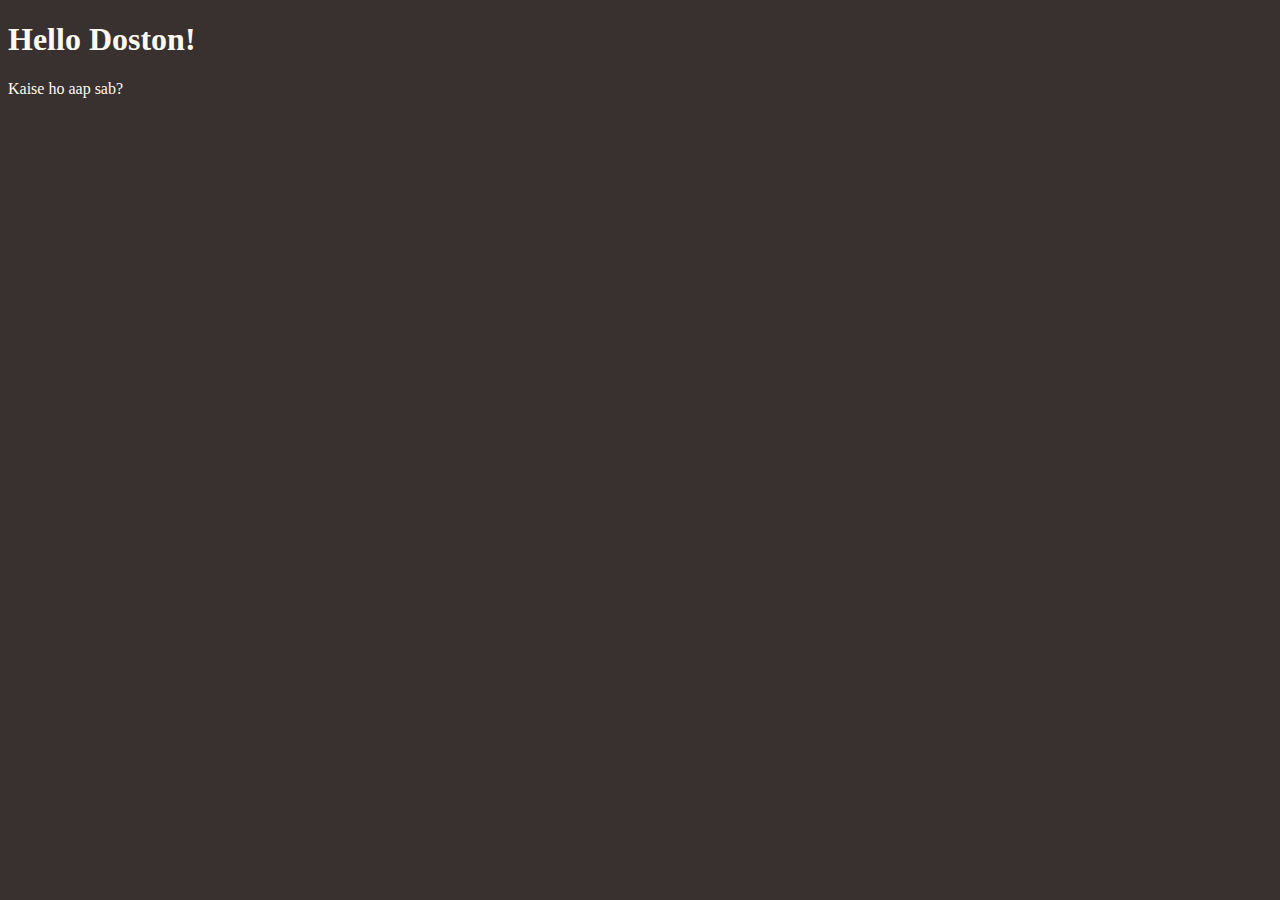
<file: Day10/index.html>
<!DOCTYPE html>
<html lang="en">
<head>
    <meta charset="UTF-8">
    <title>DOM Learning</title>
    <style>
        .bg-area{
            background-color: rgb(57, 48, 48);
        }
        .div1{
            color: floralwhite;
        }
    </style>
</head>
<body class="bg-area">
    <div id="parent" class="div1">
        <h1 class="heading">Hello Doston!</h1>
        <p>Kaise ho aap sab?</p>
    </div>
</body>
</html>
</file>
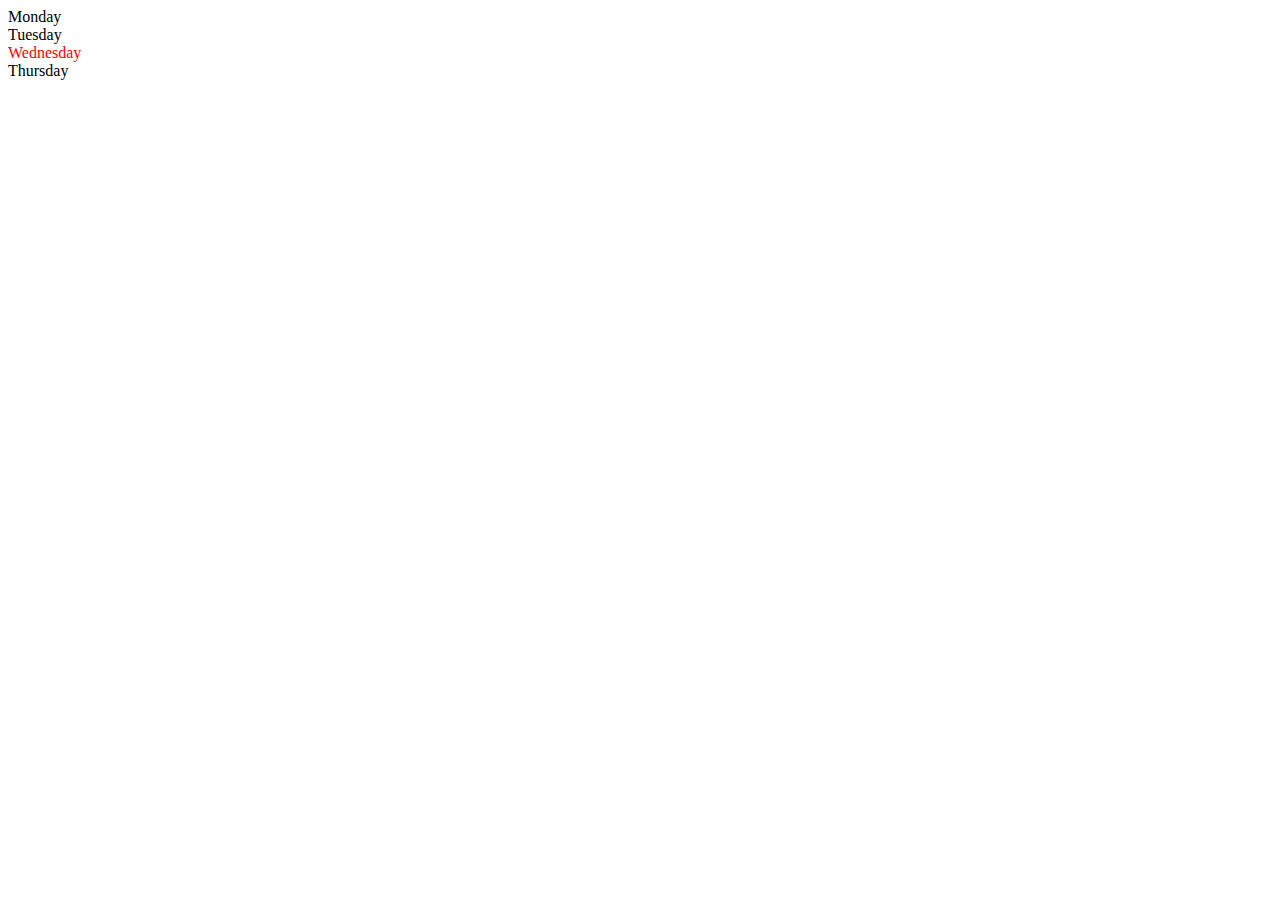
<file: Day11/one/index.html>
<!DOCTYPE html>
<html lang="en">
<head>
    <meta charset="UTF-8">
    <meta name="viewport" content="width=device-width, initial-scale=1.0">
    <title>How to create new element on DOM</title>
</head>
<body>
    <div class="parent">
        <div class="day">Monday</div>
        <div class="day">Tuesday</div>
        <div class="day">Wednesday</div>
        <div class="day">Thursday</div>
    </div>
</body>
<script>
    const parent = document.querySelector('.parent')
    //console.log(parent)
    //console.log(parent.children)
    //console.log(parent.children[1].innerHTML)

    for(let i=0; i<parent.children.length; i++)
     {
        //console.log(parent.children[i].innerHTML)
     }

     parent.children[2].style.color="red"
    //  console.log(parent.firstElementChild)
    //  console.log(parent.lastElementChild)

     const dayOne = document.querySelector('.day')
     //console.log(dayOne)
     //console.log(dayOne.parentElement)
     //console.log(dayOne.nextElementSibling)

     console.log("NODES: ",parent.childNodes)
</script>
</html>
</file>
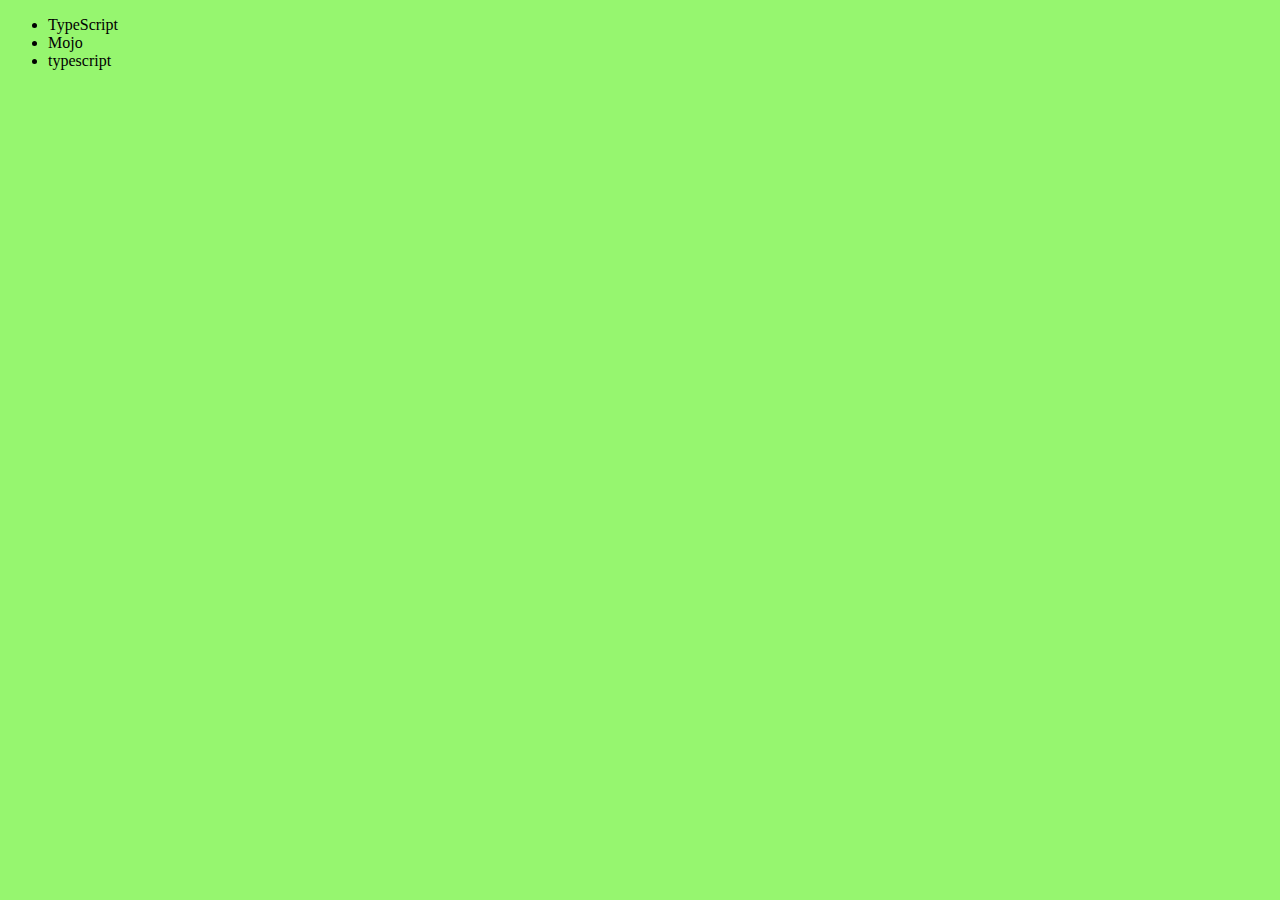
<file: Day11/three/index.html>
<!DOCTYPE html>
<html lang="en">
<head>
    <meta charset="UTF-8">
    <meta name="viewport" content="width=device-width, initial-scale=1.0">
    <title>Edit or remove element in dOM</title>
</head>
<body style="background-color: rgb(150, 246, 111);">
    <ul class="language">
        <li>JavaScript</li>
    </ul>
</body>
<script>
    function addLanguage(langName){
        const li = document.createElement('li');
        li.innerHTML = `${langName}`
        document.querySelector('.language').appendChild(li)
    }
    addLanguage("python")
    addLanguage("typescript")


    function addOptiLanguage(langName){
        const li = document.createElement('li');
        li.appendChild(document.createTextNode(langName))
        document.querySelector('.language').appendChild(li)
    }
    addOptiLanguage('golang')
    
    //Edit
    const secondLang = document.querySelector("li:nth-child(2)")
    console.log(secondLang);
    //secondLang.innerHTML = "Mojo"

    //edit
    const newli = document.createElement('li')
    newli.textContent = "Mojo"
    secondLang.replaceWith(newli)


    //edit
    const firstLang = document.querySelector("li:first-child")
    firstLang.outerHTML = '<li>TypeScript</li>'

    //remove
    const lastLang = document.querySelector('li:last-child')
    lastLang.remove()
</script>
</html>
</file>
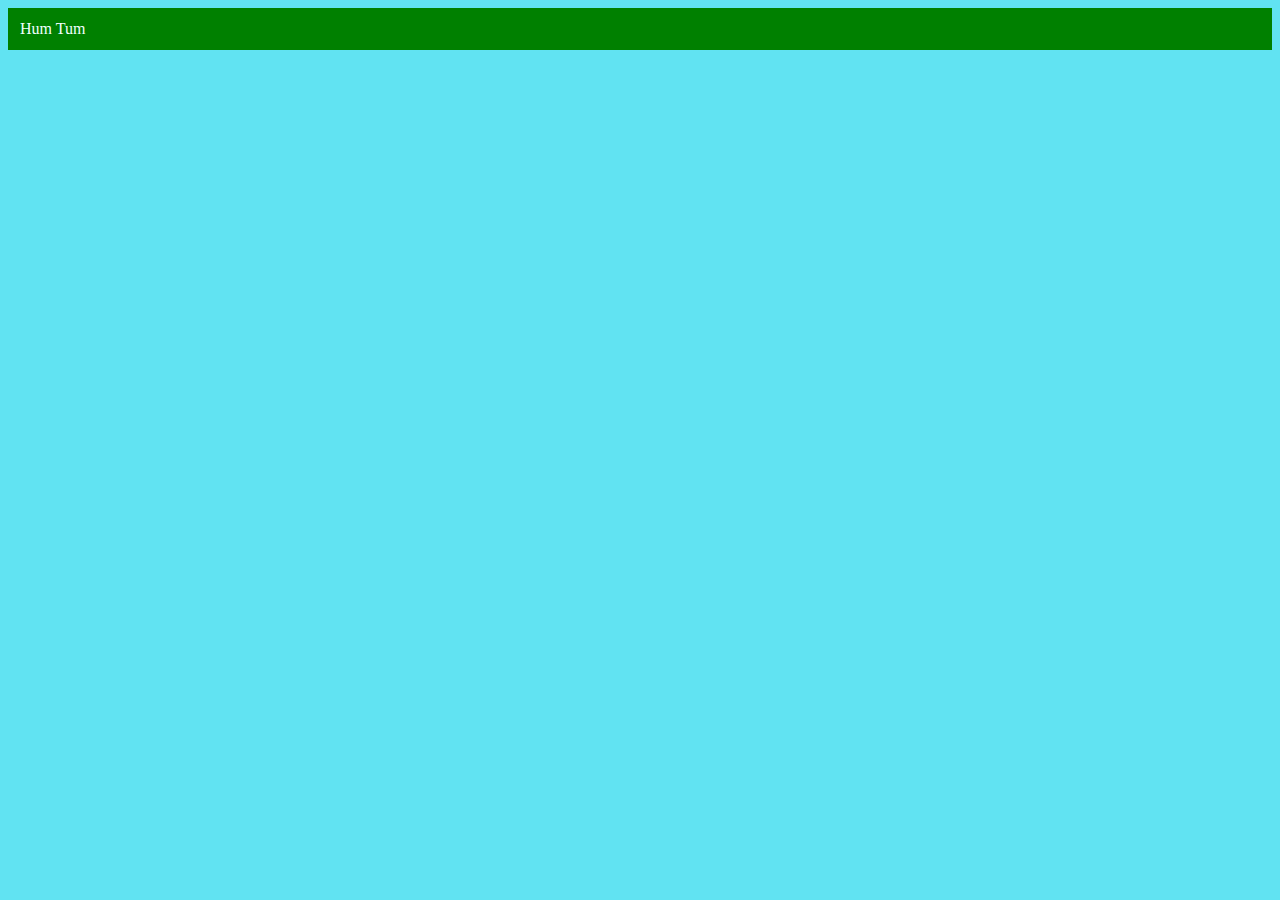
<file: Day11/two/index.html>
<!DOCTYPE html>
<html lang="en">
<head>
    <meta charset="UTF-8">
    <meta name="viewport" content="width=device-width, initial-scale=1.0">
    <title>How to create new element on DOM Part-2</title>
</head>
<body style="background-color: rgb(97, 227, 242); color:azure">
    
</body>
<script>
    const div = document.createElement('div')
    console.log(div)
    div.className = "main"
    div.id = Math.round(Math.random()*10+1)
    div.setAttribute("title", "generated title")
    div.style.backgroundColor="green"
    div.style.padding="12px"
   // div.innerHTML="Hum Tum"
    const addText = document.createTextNode("Hum Tum")
    div.appendChild(addText)

    document.body.appendChild(div)
</script>
</html>
</file>
